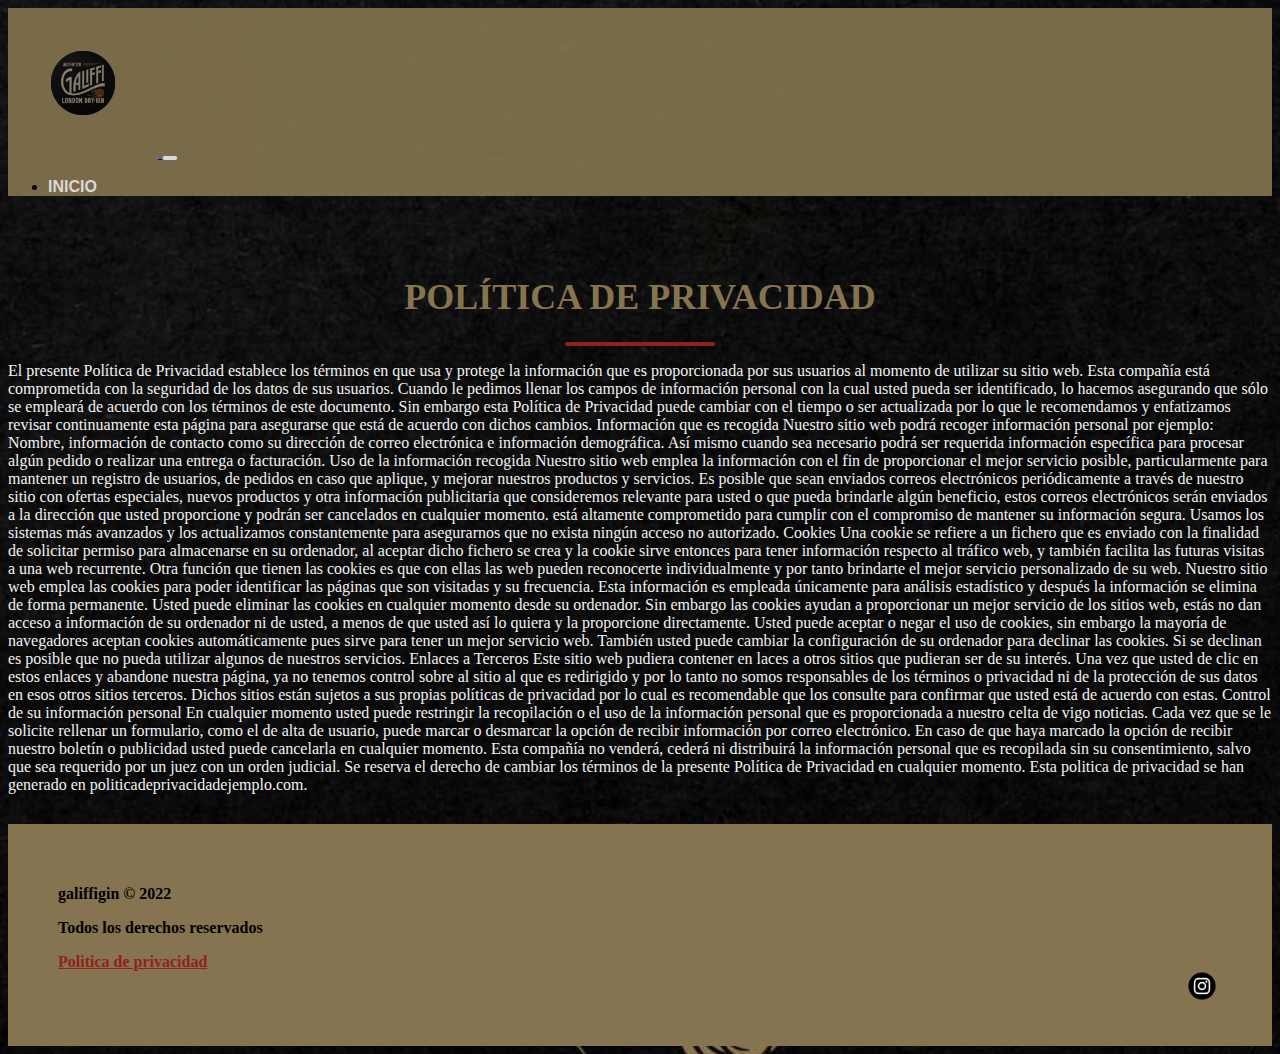
<file: privacidad.html>
<!DOCTYPE html>
<html lang="en">

<head>
    <meta charset="UTF-8">
    <meta http-equiv="X-UA-Compatible" content="IE=edge">
    <meta name="viewport" content="width=device-width, initial-scale=1.0">
    <link href="https://cdn.jsdelivr.net/npm/bootstrap@5.2.3/dist/css/bootstrap.min.css" rel="stylesheet"
        integrity="sha384-rbsA2VBKQhggwzxH7pPCaAqO46MgnOM80zW1RWuH61DGLwZJEdK2Kadq2F9CUG65" crossorigin="anonymous">
    <link rel="stylesheet" href="/css/estilos.css">

    <title>Privacidad</title>
</head>
<section>
    <nav class="navbar navbar-expand-lg bg-light">
        <div class="container-fluid">
            <a class="navbar-brand" href="#">
                <img src="img/logo.png" alt="" width="150px">
            </a>
            <button class="navbar-toggler" type="button" data-bs-toggle="collapse" data-bs-target="#navbarTogglerDemo02"
                aria-controls="navbarTogglerDemo02" aria-expanded="false" aria-label="Toggle navigation">
                <span class="navbar-toggler-icon"></span>
            </button>
            <div class="collapse navbar-collapse" id="navbarTogglerDemo02">
                <ul class="navbar-nav me-auto mb-2 mb-lg-0">
                    <li class="nav-item">
                        <a class="nav-link active" aria-current="page" href="/index.html">INICIO</a>

                </ul>
            </div>
        </div>
    </nav>
    <section>

        <body id="imgFondo">

            <div>
                <div class="title">
                    <h1><a name=Politica de privacidad></a>POLÍTICA DE PRIVACIDAD</h1>
                    <div id="line"></div>
                </div>
                <div>
                    <p class="p">El presente Política de Privacidad establece los términos en que usa y protege la
                        información que es
                        proporcionada por sus usuarios al momento de utilizar su sitio web. Esta compañía está
                        comprometida con la
                        seguridad de los datos de sus usuarios. Cuando le pedimos llenar los campos de información
                        personal con la cual
                        usted pueda ser identificado, lo hacemos asegurando que sólo se empleará de acuerdo con los
                        términos de este
                        documento. Sin embargo esta Política de Privacidad puede cambiar con el tiempo o ser actualizada
                        por lo que le
                        recomendamos y enfatizamos revisar continuamente esta página para asegurarse que está de acuerdo
                        con dichos
                        cambios.

                        Información que es recogida

                        Nuestro sitio web podrá recoger información personal por ejemplo: Nombre, información de
                        contacto como su
                        dirección de correo electrónica e información demográfica. Así mismo cuando sea necesario podrá
                        ser requerida
                        información específica para procesar algún pedido o realizar una entrega o facturación.

                        Uso de la información recogida

                        Nuestro sitio web emplea la información con el fin de proporcionar el mejor servicio posible,
                        particularmente
                        para mantener un registro de usuarios, de pedidos en caso que aplique, y mejorar nuestros
                        productos y servicios.
                        Es posible que sean enviados correos electrónicos periódicamente a través de nuestro sitio con
                        ofertas
                        especiales, nuevos productos y otra información publicitaria que consideremos relevante para
                        usted o que pueda
                        brindarle algún beneficio, estos correos electrónicos serán enviados a la dirección que usted
                        proporcione y
                        podrán ser cancelados en cualquier momento.

                        está altamente comprometido para cumplir con el compromiso de mantener su información segura.
                        Usamos los
                        sistemas más avanzados y los actualizamos constantemente para asegurarnos que no exista ningún
                        acceso no
                        autorizado.

                        Cookies

                        Una cookie se refiere a un fichero que es enviado con la finalidad de solicitar permiso para
                        almacenarse en su
                        ordenador, al aceptar dicho fichero se crea y la cookie sirve entonces para tener información
                        respecto al
                        tráfico web, y también facilita las futuras visitas a una web recurrente. Otra función que
                        tienen las cookies es
                        que con ellas las web pueden reconocerte individualmente y por tanto brindarte el mejor servicio
                        personalizado
                        de su web.

                        Nuestro sitio web emplea las cookies para poder identificar las páginas que son visitadas y su
                        frecuencia. Esta
                        información es empleada únicamente para análisis estadístico y después la información se elimina
                        de forma
                        permanente. Usted puede eliminar las cookies en cualquier momento desde su ordenador. Sin
                        embargo las cookies
                        ayudan a proporcionar un mejor servicio de los sitios web, estás no dan acceso a información de
                        su ordenador ni
                        de usted, a menos de que usted así lo quiera y la proporcione directamente. Usted puede aceptar
                        o negar el uso
                        de cookies, sin embargo la mayoría de navegadores aceptan cookies automáticamente pues sirve
                        para tener un mejor
                        servicio web. También usted puede cambiar la configuración de su ordenador para declinar las
                        cookies. Si se
                        declinan es posible que no pueda utilizar algunos de nuestros servicios.

                        Enlaces a Terceros

                        Este sitio web pudiera contener en laces a otros sitios que pudieran ser de su interés. Una vez
                        que usted de
                        clic en estos enlaces y abandone nuestra página, ya no tenemos control sobre al sitio al que es
                        redirigido y por
                        lo tanto no somos responsables de los términos o privacidad ni de la protección de sus datos en
                        esos otros
                        sitios terceros. Dichos sitios están sujetos a sus propias políticas de privacidad por lo cual
                        es recomendable
                        que los consulte para confirmar que usted está de acuerdo con estas.

                        Control de su información personal

                        En cualquier momento usted puede restringir la recopilación o el uso de la información personal
                        que es
                        proporcionada a nuestro celta de vigo noticias. Cada vez que se le solicite rellenar un
                        formulario, como el de
                        alta de usuario, puede marcar o desmarcar la opción de recibir información por correo
                        electrónico. En caso de
                        que haya marcado la opción de recibir nuestro boletín o publicidad usted puede cancelarla en
                        cualquier momento.

                        Esta compañía no venderá, cederá ni distribuirá la información personal que es recopilada sin su
                        consentimiento,
                        salvo que sea requerido por un juez con un orden judicial.

                        Se reserva el derecho de cambiar los términos de la presente Política de Privacidad en cualquier
                        momento.

                        Esta politica de privacidad se han generado en politicadeprivacidadejemplo.com.
                    </p>
                </div>


                <!--footer-->

                <section>
                    <footer class="distribucionPie">
                        <p class="pie">galiffigin &copy; 2022</p>
                        <p class="pie">Todos los derechos reservados</p>
                        <a href="https://www.privacypolicies.com/es/generador-politicas-privacidad/" target="_blank"
                            class="politica">Politica de privacidad</a>
                        <a href="https://instagram.com/galiffigin?igshid=YmMyMTA2M2Y=" target="_blank"
                            class="instagram"><img src="img/insta.png" width="40px"></a>
                </section>
                </footer>





                <script src="https://cdn.jsdelivr.net/npm/bootstrap@5.2.3/dist/js/bootstrap.bundle.min.js"
                    integrity="sha384-kenU1KFdBIe4zVF0s0G1M5b4hcpxyD9F7jL+jjXkk+Q2h455rYXK/7HAuoJl+0I4"
                    crossorigin="anonymous"></script>
        </body>

</html>

</html>
</file>
<file: css/estilos.css>
#encabezado {
  position: relative;
  color: #ffffff;
  text-align: center;
  padding: auto;
}

/*navbar*/
.nav-item {
  font-weight: bold !important;
}

.nav-link {
  display: block;
  padding: var(--bs-nav-link-padding-y) var(--bs-nav-link-padding-x);
  font-size: var(--bs-nav-link-font-size);
  font-weight: var(--bs-nav-link-font-weight);
  color: #f4eded !important;
  font-family: 'Gill Sans', 'Gill Sans MT', Calibri, 'Trebuchet MS', sans-serif !important;
  text-decoration: none;
  transition: color .15s ease-in-out, background-color .15s ease-in-out, border-color .15s ease-in-out;
}

.bg-light {
  background-color: #85744f !important;
  opacity: 0.9;
}

#line {
  width: 150px;
  height: 4px;
  background: #90221c;
  margin: 10px auto;
  border-radius: 4px;
}

header {
  background-image: url(/img/04_publicacion.jpg);
  height: 500px;
  background-repeat: no-repeat;
  background-position: center;
  background-attachment: fixed;
  background-size: cover;
}

.title {
  text-align: center;
  font-size: large;
  padding-top: 40px;
  color: #85744f;
}

/*tragos*/
.subtitulo {
  text-align: center;
  font-weight: bold;
  color: #90221c;
}

/*botanicos*/
.lightbox-gallery {
  background-image: linear-gradient(#85744f, #90221c);
  background-repeat: no-repeat;
  color: #000;
  overflow-x: hidden p;
}

.lightbox-gallery h2 {
  font-weight: bold;
  margin-bottom: 40px;
  padding-top: 40px;
  color: #fff;
}

.col-sm-6 {
  padding-bottom: 2%;
}

@media (max-width: 767px) {
  .lightbox-gallery h2 {
    margin-bottom: 25px;
    padding-top: 25px;
    font-size: 24px;
  }
}

.lightbox-gallery .intro {
  font-size: 16px;
  max-width: 500px;
  margin: 0 auto 40px;
}

.lightbox-gallery .intro .p {
  margin-bottom: 0;
}

.lightbox-gallery .intro .photos {
  padding-bottom: 20px;
}

.lightbox-gallery .intro .item {
  padding-bottom: 30px;
}

.cardBotanicos {
  height: 300px;
  width: 300px;
  border-radius: 4px;
  display: grid;
  place-items: center;
  grid-template-areas: "main";
  overflow: hidden;
  cursor: pointer;
  text-decoration: none;
}

.cardBotanicos > * {
  grid-area: main;
}

.cardBotanicos > .image {
  width: 100%;
  aspect-ratio: 1 / 1;
  object-fit: cover;
  transition: transform 400ms;
  filter: 400ms;
}

.cardBotanicos > .text {
  opacity: 0;
  color: #ffffff;
  font-size: 1.8em;
  transition: transform 400ms;
  filter: 400ms;
}

.cardBotanicos:is(:hover, :focus) > .image {
  transform: scale(1.2);
  filter: brightness(0.4);
}

.cardBotanicos:is(:hover, :focus) > .text {
  transform: scale(1.2);
  opacity: 3;
}

/*faqs*/
.faqs {
  font-size: x-large;
  color: #85744f;
  text-align: justify;
  margin: 30px;
}

.faqs h1 {
  text-align: center;
  color: #90221c;
  font-size: 7vmin;
  margin-top: 50px;
  margin-bottom: 30px;
}

.faqs h1 li {
  color: black;
  font-weight: bold;
  margin: 10px;
}

/*contacto*/
* {
  box-sizing: border-box;
}

input[type=text],
select,
textarea {
  width: 100%;
  padding: 12px;
  border: 1px solid #ccc;
  border-radius: 4px;
  box-sizing: border-box;
  margin-top: 6px;
  margin-bottom: 16px;
  resize: vertical;
}

input[type=submit] {
  background-color: #85744f;
  color: white;
  padding: 12px 20px;
  border: none;
  border-radius: 4px;
  cursor: pointer;
}

input[type=submit]:hover {
  background-color: #90221c;
}

.container {
  border-radius: 5px;
  background-color: #f2f2f2;
  padding: 20px;
}

/*MAPA*/
#map {
  display: flex;
  flex-direction: row-reverse;
  margin-top: 20px;
  margin-bottom: 20px;
  padding: 40px;
}

.textoMapa {
  text-decoration: solid;
  padding: 15px;
  font-weight: bold;
}

/*footer*/
.bg-light {
  background-color: #85744f;
  opacity: 0.9;
}

.distribucionPie {
  background-color: #85744f;
  box-sizing: border-box;
  width: 100%;
  text-align: left;
  margin-top: 30px;
  padding: 45px 50px;
}

.pie {
  display: flex;
  text-align: left;
  font-weight: bold;
  color: #000000;
}

.politica {
  font-weight: bold;
  color: #90221c;
}

.instagram {
  display: flex;
  align-content: center;
  justify-content: right;
}

/*privacidad*/
#imgFondo {
  background-image: url(/img/fonfopriv.jpg);
  background-repeat: no-repeat;
  background-position: center center;
  background-attachment: fixed;
  max-height: fit-content;
  background-size: cover;
  overscroll-behavior-block: initial;
}

.p {
  color: #f2f2f2;
}
</file>
